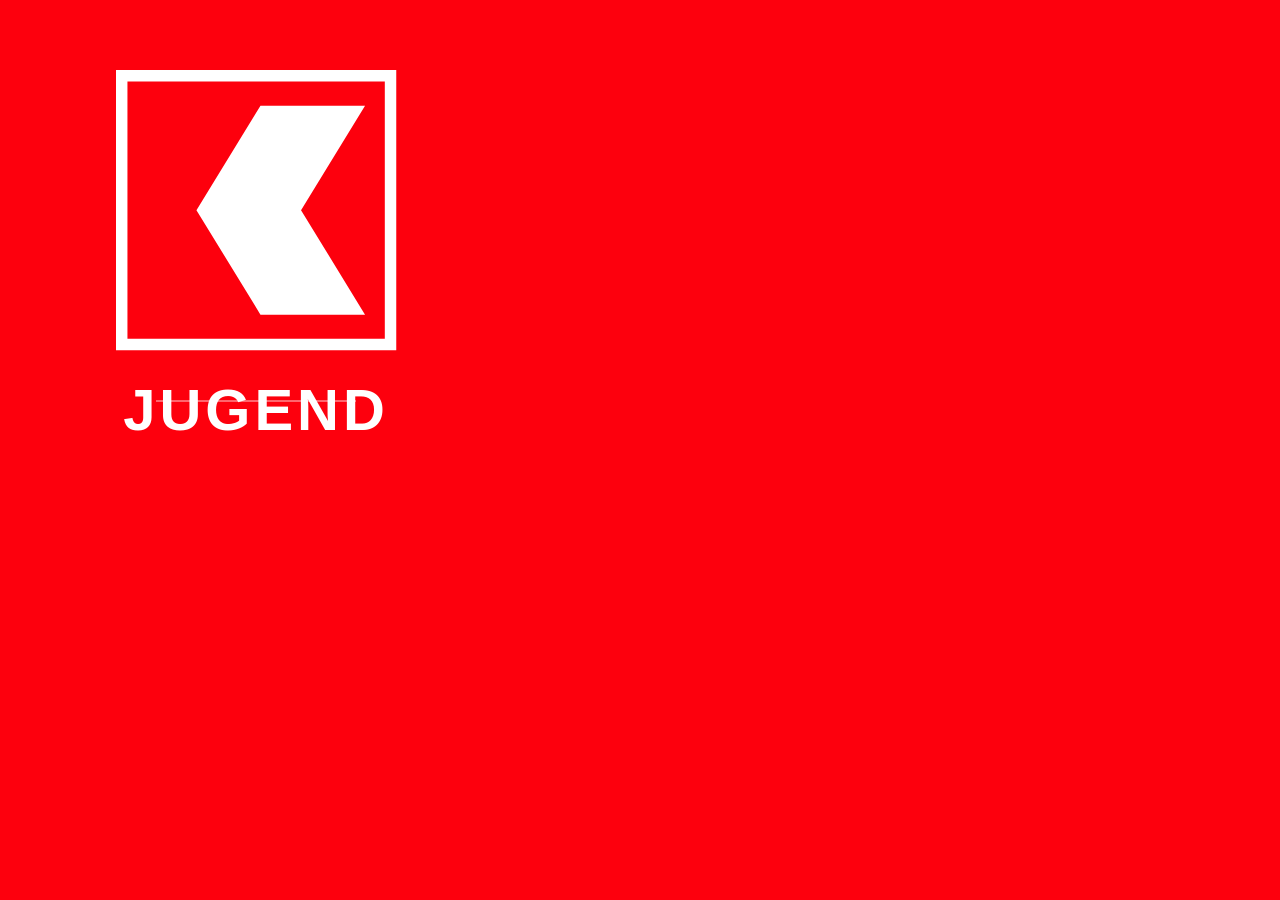
<file: icon-gen.html>
<!DOCTYPE html>
<html>
<head>
<meta charset="UTF-8">
<style>
  * { margin:0; padding:0; box-sizing:border-box; }
  html, body { width:512px; height:512px; overflow:hidden; background:#fd000d; }
</style>
</head>
<body>
<svg xmlns="http://www.w3.org/2000/svg" width="512" height="512" viewBox="0 0 512 512">

  <!-- Red background -->
  <rect width="512" height="512" fill="#fd000d"/>

  <!-- BLKB white geometric mark, scaled to fit nicely centered -->
  <!-- Original viewBox 0 0 77.85 77.85, scale to ~280px, center at 256,210 -->
  <g transform="translate(116, 70) scale(3.6)">
    <!-- Square frame (white) -->
    <path fill="white" d="M3.18,3.19H74.67V74.67H3.18ZM0,0V77.85H77.85V0Z"/>
    <!-- Diamond/arrow polygon (white) -->
    <polygon fill="white" points="69.18 9.9 40.13 9.9 22.35 38.93 40.13 67.96 69.18 67.96 51.4 38.93 69.18 9.9"/>
  </g>

  <!-- "Jugend" label, white, bottom center -->
  <text
    x="256" y="430"
    text-anchor="middle"
    font-family="-apple-system, BlinkMacSystemFont, Helvetica Neue, Arial, sans-serif"
    font-size="58"
    font-weight="700"
    letter-spacing="4"
    fill="white"
    opacity="1">JUGEND</text>

  <!-- thin white line above text -->
  <rect x="156" y="400" width="200" height="2" fill="white" opacity="0.4"/>

</svg>
</body>
</html>
</file>
